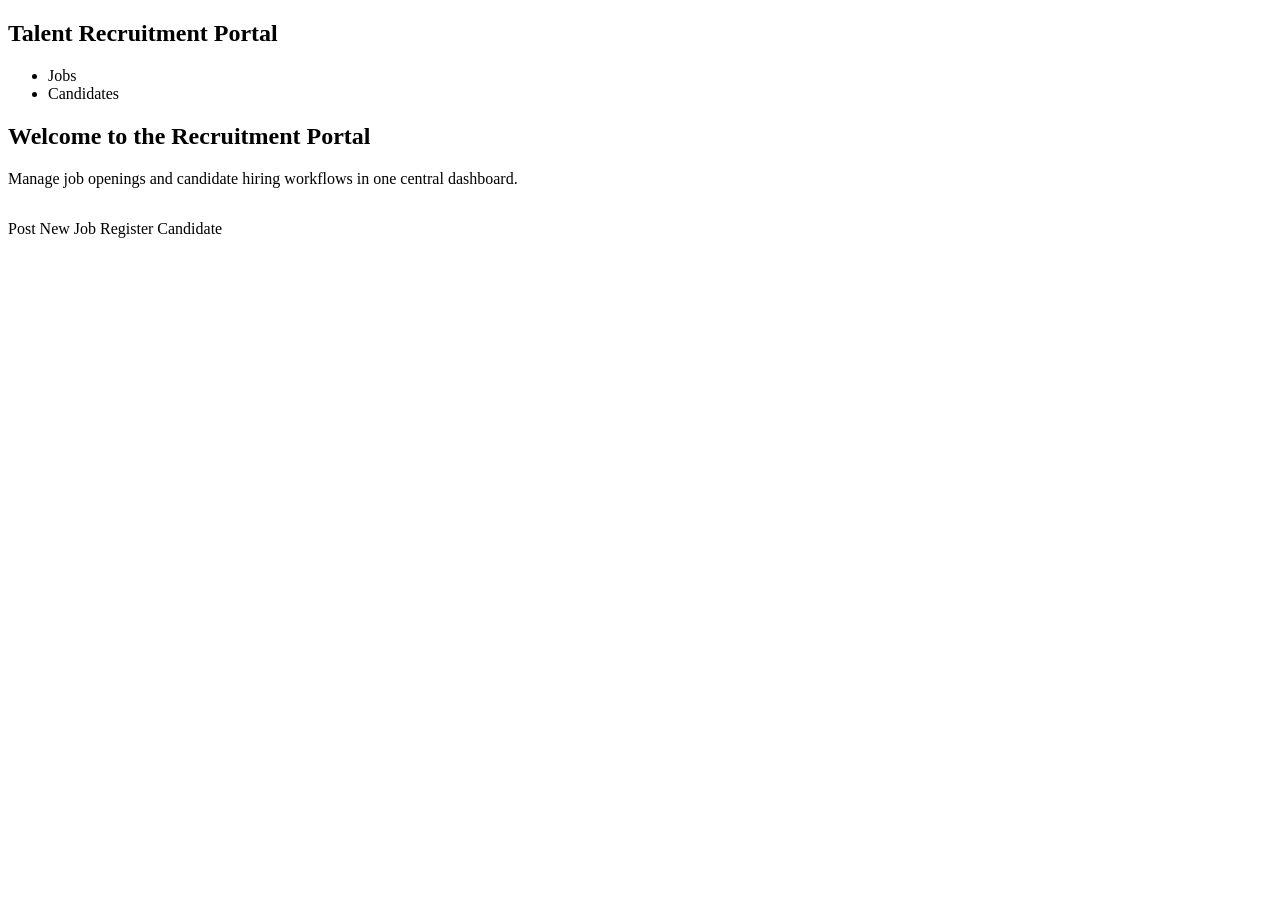
<file: src/main/resources/templates/index.html>
<!DOCTYPE html>
<html xmlns:th="http://www.thymeleaf.org">
<head>
    <meta charset="UTF-8">
    <title>Recruitment Portal</title>
    <link rel="stylesheet" th:href="@{/css/style.css}">
</head>
<body>
    <nav>
        <h1>Talent Recruitment Portal</h1>
        <ul>
            <li><a th:href="@{/jobs}">Jobs</a></li>
            <li><a th:href="@{/candidates}">Candidates</a></li>
        </ul>
    </nav>
    <div class="container">
        <h2>Welcome to the Recruitment Portal</h2>
        <p>Manage job openings and candidate hiring workflows in one central dashboard.</p>
        <div style="margin-top: 2rem;">
            <a th:href="@{/jobs/new}" class="btn btn-primary">Post New Job</a>
            <a th:href="@{/candidates/new}" class="btn btn-primary">Register Candidate</a>
        </div>
    </div>
</body>
</html>
</file>
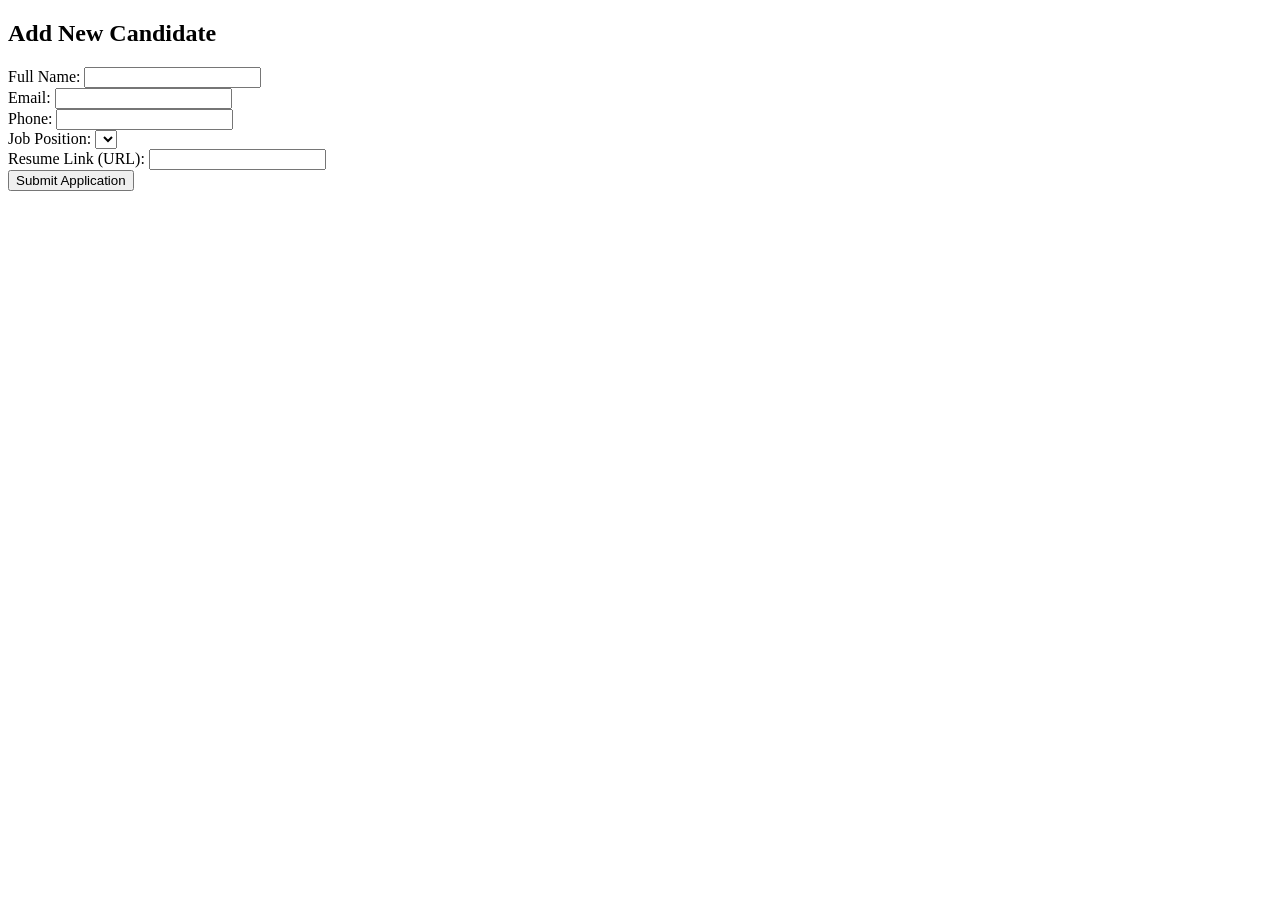
<file: src/main/resources/templates/candidate-form.html>
<!DOCTYPE html>
<html xmlns:th="http://www.thymeleaf.org">
<head>
    <meta charset="UTF-8">
    <title>Candidate Form</title>
    <link rel="stylesheet" th:href="@{/css/style.css}">
</head>
<body>
    <div class="container">
        <h2>Add New Candidate</h2>
        <form th:action="@{/candidates}" th:object="${candidate}" method="post">
            
            <div class="form-group">
                <label>Full Name:</label>
                <input type="text" th:field="*{fullName}" required>
            </div>
            <div class="form-group">
                <label>Email:</label>
                <input type="email" th:field="*{email}" required>
            </div>
            <div class="form-group">
                <label>Phone:</label>
                <input type="text" th:field="*{phone}">
            </div>
            <div class="form-group">
                <label>Job Position:</label>
                <select th:field="*{job.id}">
                    <option th:each="job : ${jobs}" th:value="${job.id}" th:text="${job.title}"></option>
                </select>
            </div>
            <div class="form-group">
                <label>Resume Link (URL):</label>
                <input type="text" th:field="*{resumeUrl}">
            </div>
            
            <button type="submit" class="btn btn-primary">Submit Application</button>
        </form>
    </div>
</body>
</html>
</file>
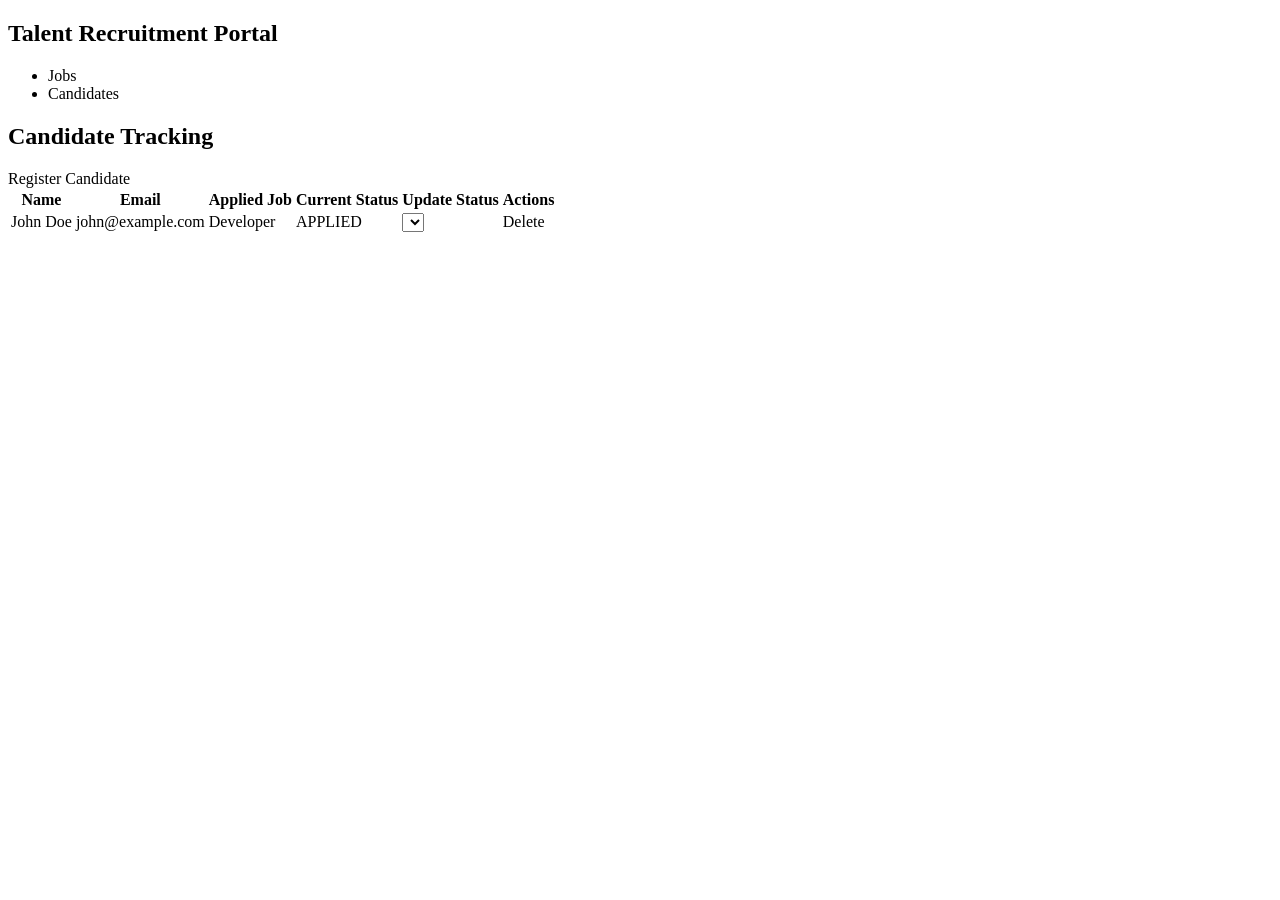
<file: src/main/resources/templates/candidates.html>
<!DOCTYPE html>
<html xmlns:th="http://www.thymeleaf.org">
<head>
    <meta charset="UTF-8">
    <title>Candidates</title>
    <link rel="stylesheet" th:href="@{/css/style.css}">
</head>
<body>
    <nav>
        <h1>Talent Recruitment Portal</h1>
        <ul>
            <li><a th:href="@{/jobs}">Jobs</a></li>
            <li><a th:href="@{/candidates}">Candidates</a></li>
        </ul>
    </nav>
    <div class="container">
        <h2>Candidate Tracking</h2>
        <a th:href="@{/candidates/new}" class="btn btn-primary" style="margin-bottom: 1rem;">Register Candidate</a>
        
        <table>
            <thead>
                <tr>
                    <th>Name</th>
                    <th>Email</th>
                    <th>Applied Job</th>
                    <th>Current Status</th>
                    <th>Update Status</th>
                    <th>Actions</th>
                </tr>
            </thead>
            <tbody>
                <tr th:each="candidate : ${candidates}">
                    <td th:text="${candidate.fullName}">John Doe</td>
                    <td th:text="${candidate.email}">john@example.com</td>
                    <td th:text="${candidate.job != null ? candidate.job.title : 'N/A'}">Developer</td>
                    <td th:text="${candidate.status}">APPLIED</td>
                    <td>
                        <form th:action="@{/candidates/{id}/status(id=${candidate.id})}" method="post" style="box-shadow:none; padding:0;">
                            <select name="status" onchange="this.form.submit()">
                                <option th:each="st : ${statuses}" 
                                        th:value="${st}" 
                                        th:text="${st}" 
                                        th:selected="${st == candidate.status}"></option>
                            </select>
                        </form>
                    </td>
                    <td>
                        <a th:href="@{/candidates/delete/{id}(id=${candidate.id})}" class="btn btn-danger">Delete</a>
                    </td>
                </tr>
            </tbody>
        </table>
    </div>
</body>
</html>
</file>
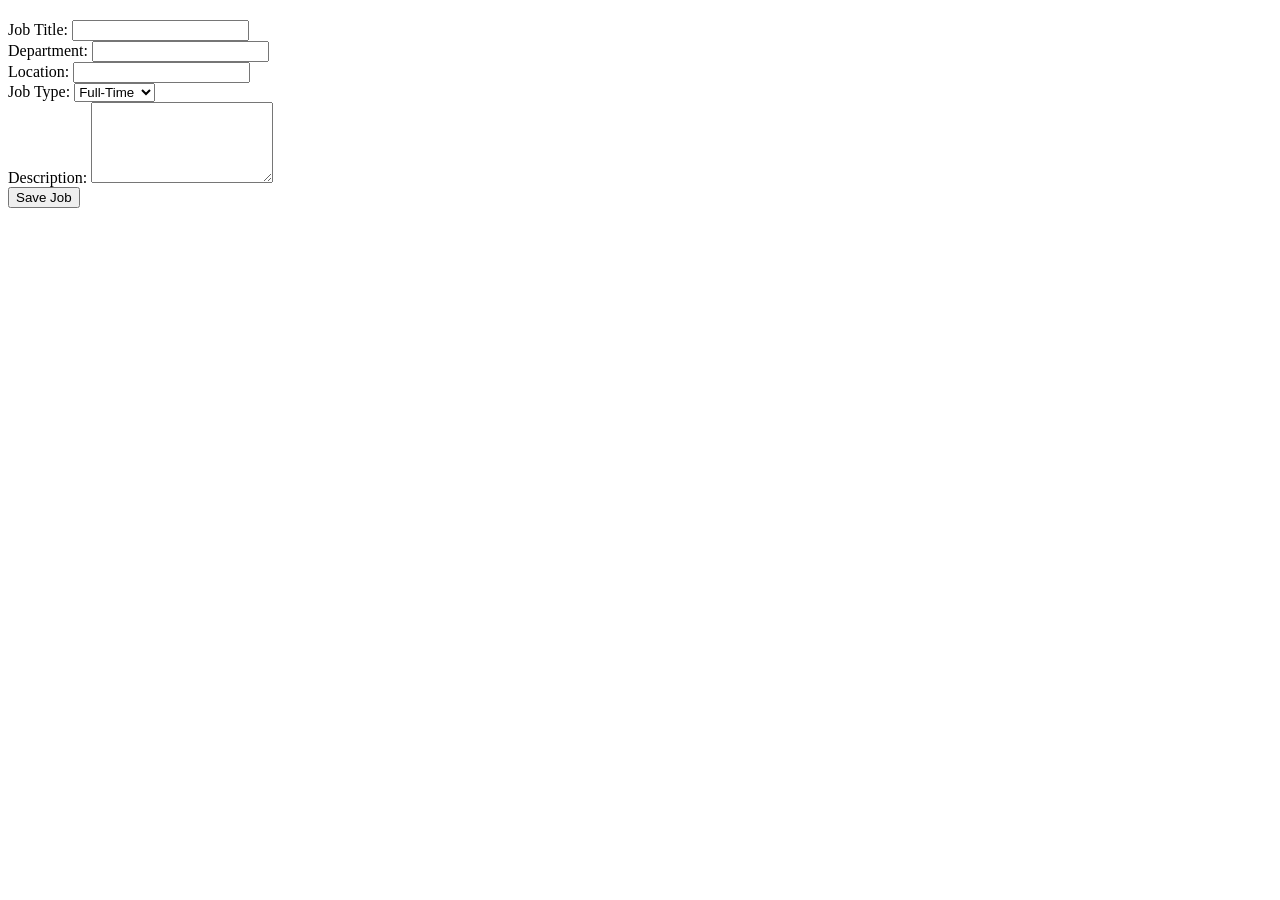
<file: src/main/resources/templates/job-form.html>
<!DOCTYPE html>
<html xmlns:th="http://www.thymeleaf.org">
<head>
    <meta charset="UTF-8">
    <title>Job Form</title>
    <link rel="stylesheet" th:href="@{/css/style.css}">
</head>
<body>
    <div class="container">
        <h2 th:text="${job.id == null ? 'Create Job Posting' : 'Edit Job Posting'}"></h2>
        <form th:action="@{/jobs}" th:object="${job}" method="post">
            <input type="hidden" th:field="*{id}">
            
            <div class="form-group">
                <label>Job Title:</label>
                <input type="text" th:field="*{title}" required>
            </div>
            <div class="form-group">
                <label>Department:</label>
                <input type="text" th:field="*{department}" required>
            </div>
            <div class="form-group">
                <label>Location:</label>
                <input type="text" th:field="*{location}">
            </div>
            <div class="form-group">
                <label>Job Type:</label>
                <select th:field="*{jobType}">
                    <option value="Full-Time">Full-Time</option>
                    <option value="Part-Time">Part-Time</option>
                    <option value="Contract">Contract</option>
                    <option value="Remote">Remote</option>
                </select>
            </div>
            <div class="form-group">
                <label>Description:</label>
                <textarea th:field="*{description}" rows="5"></textarea>
            </div>
            
            <button type="submit" class="btn btn-primary">Save Job</button>
        </form>
    </div>
</body>
</html>
</file>
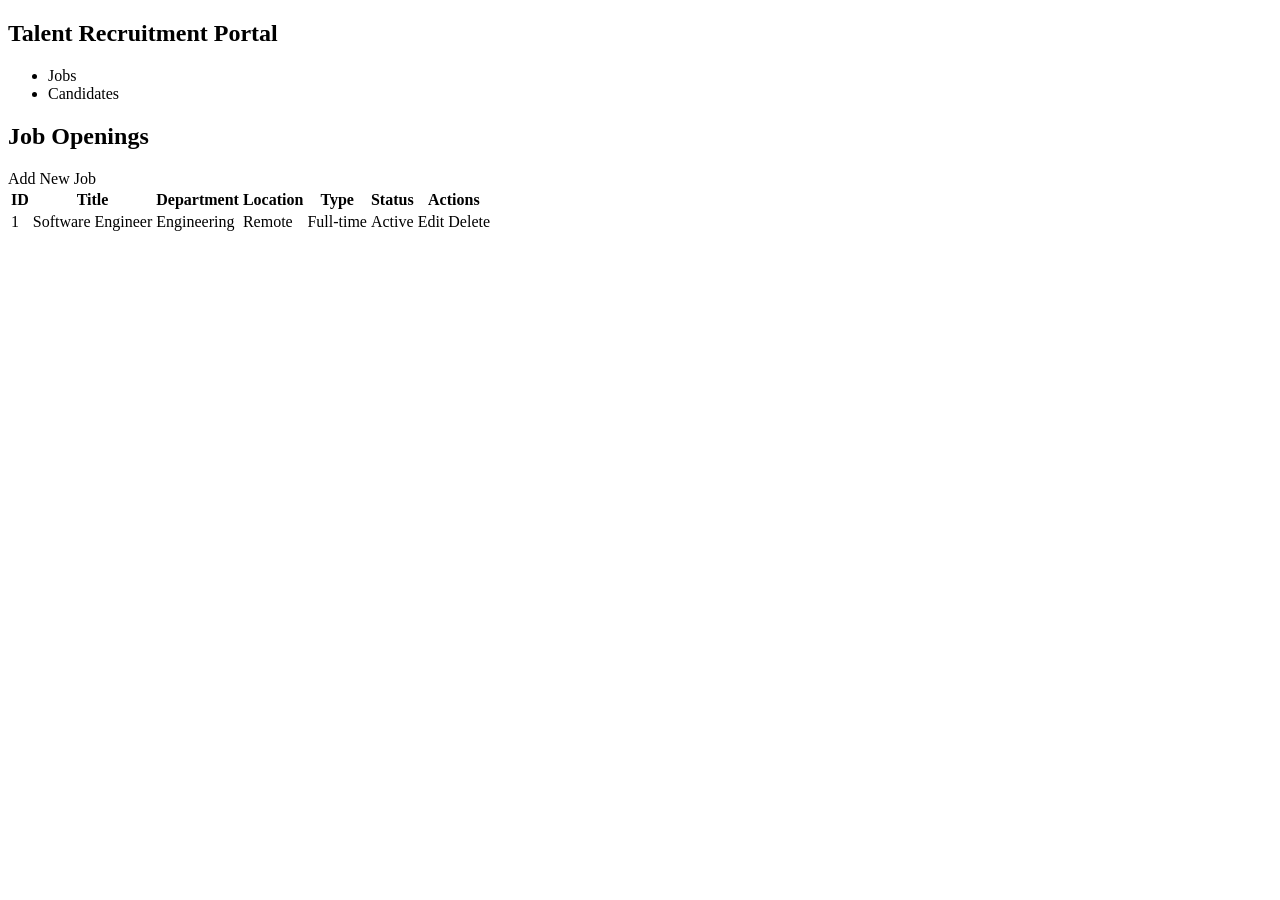
<file: src/main/resources/templates/jobs.html>
<!DOCTYPE html>
<html xmlns:th="http://www.thymeleaf.org">
<head>
    <meta charset="UTF-8">
    <title>Job Postings</title>
    <link rel="stylesheet" th:href="@{/css/style.css}">
</head>
<body>
    <nav>
        <h1>Talent Recruitment Portal</h1>
        <ul>
            <li><a th:href="@{/jobs}">Jobs</a></li>
            <li><a th:href="@{/candidates}">Candidates</a></li>
        </ul>
    </nav>
    <div class="container">
        <h2>Job Openings</h2>
        <a th:href="@{/jobs/new}" class="btn btn-primary" style="margin-bottom: 1rem;">Add New Job</a>
        
        <table>
            <thead>
                <tr>
                    <th>ID</th>
                    <th>Title</th>
                    <th>Department</th>
                    <th>Location</th>
                    <th>Type</th>
                    <th>Status</th>
                    <th>Actions</th>
                </tr>
            </thead>
            <tbody>
                <tr th:each="job : ${jobs}">
                    <td th:text="${job.id}">1</td>
                    <td th:text="${job.title}">Software Engineer</td>
                    <td th:text="${job.department}">Engineering</td>
                    <td th:text="${job.location}">Remote</td>
                    <td th:text="${job.jobType}">Full-time</td>
                    <td th:text="${job.active ? 'Active' : 'Closed'}">Active</td>
                    <td>
                        <a th:href="@{/jobs/edit/{id}(id=${job.id})}" class="btn btn-primary">Edit</a>
                        <a th:href="@{/jobs/delete/{id}(id=${job.id})}" class="btn btn-danger">Delete</a>
                    </td>
                </tr>
            </tbody>
        </table>
    </div>
</body>
</html>
</file>
